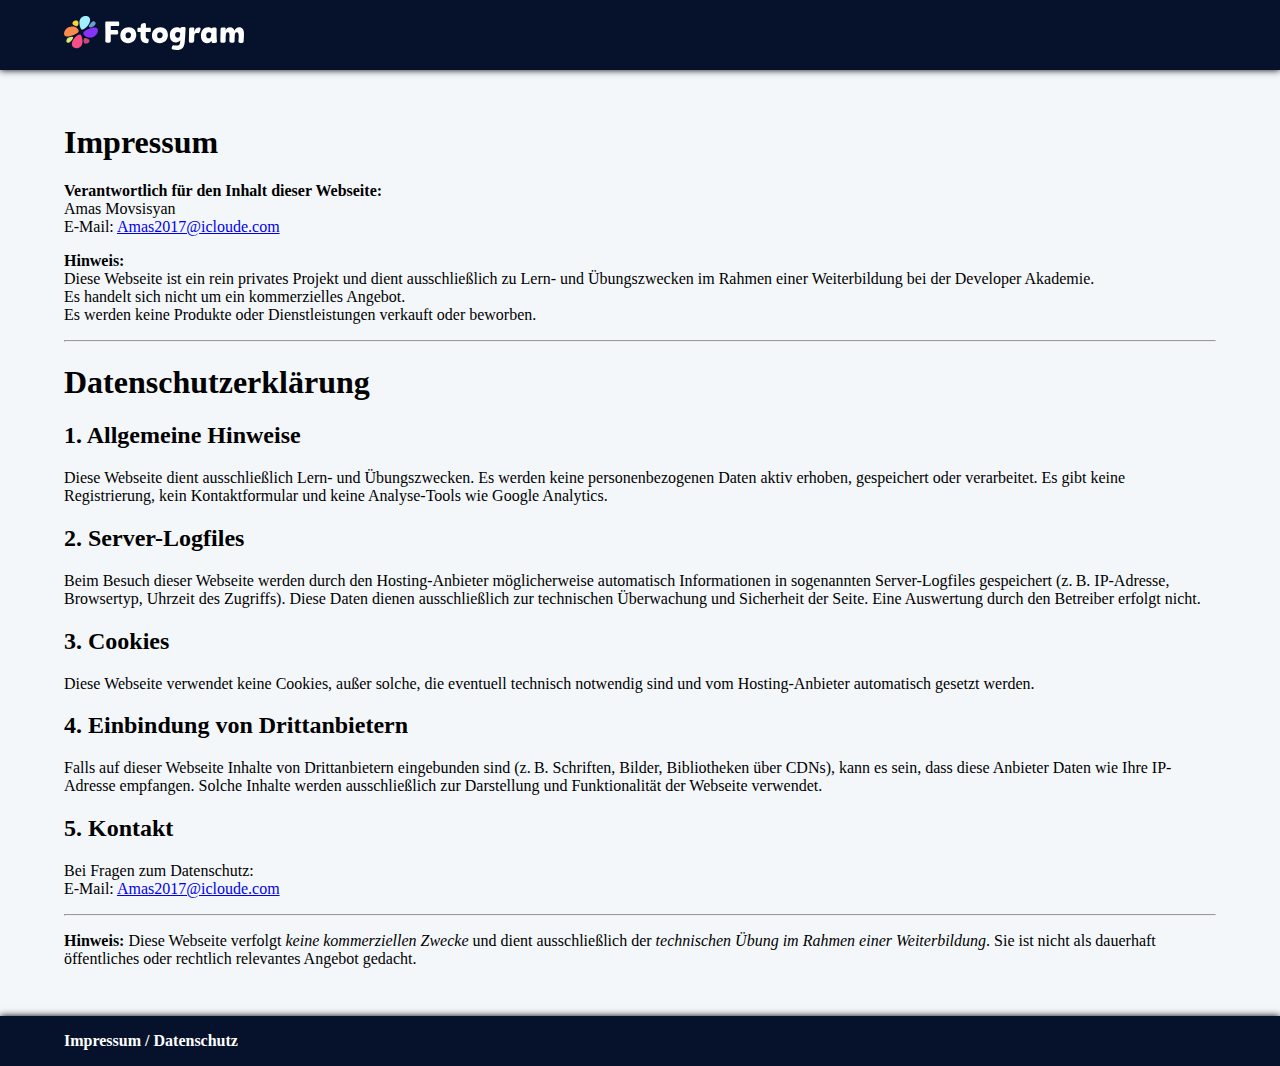
<file: impressum.html>
<!DOCTYPE html>
<html lang="en">

<head>
    <meta charset="UTF-8">
    <meta name="viewport" content="width=device-width, initial-scale=1.0">
    <title>Impressum</title>
    <link rel="stylesheet" href="./impressum_styles.css">
    <link rel="icon" type="image/x-icon" href="./img/favicon.svg">
</head>

<body>

  <header>
    <div class="limitation"> 
    <a href="./index.html">
      <img src="./img/Fotogram_Logo.svg" alt="Logo" class="logo" />
    </a>
    </div>
  </header>


    <main class="main main_impressum ">
        <div class="limitation">
            <div class="text">
        <h1>Impressum</h1>
        <p><strong>Verantwortlich für den Inhalt dieser Webseite:</strong><br />
            Amas Movsisyan<br />
            E-Mail: <a href="mailto:Amas2017@icloude.com">Amas2017@icloude.com</a>
           </p>

        <p><strong>Hinweis:</strong><br />
            Diese Webseite ist ein rein privates Projekt und dient ausschließlich zu Lern- und Übungszwecken im Rahmen
            einer Weiterbildung bei der Developer Akademie.<br />
            Es handelt sich nicht um ein kommerzielles Angebot.<br />
            Es werden keine Produkte oder Dienstleistungen verkauft oder beworben.</p>

        <hr />

        <h1>Datenschutzerklärung</h1>

        <h2>1. Allgemeine Hinweise</h2>
        <p>Diese Webseite dient ausschließlich Lern- und Übungszwecken. Es werden keine personenbezogenen Daten aktiv
            erhoben, gespeichert oder verarbeitet. Es gibt keine Registrierung, kein Kontaktformular und keine
            Analyse-Tools wie Google Analytics.</p>

        <h2>2. Server-Logfiles</h2>
        <p>Beim Besuch dieser Webseite werden durch den Hosting-Anbieter möglicherweise automatisch Informationen in
            sogenannten Server-Logfiles gespeichert (z. B. IP-Adresse, Browsertyp, Uhrzeit des Zugriffs). Diese Daten
            dienen ausschließlich zur technischen Überwachung und Sicherheit der Seite. Eine Auswertung durch den
            Betreiber erfolgt nicht.</p>

        <h2>3. Cookies</h2>
        <p>Diese Webseite verwendet keine Cookies, außer solche, die eventuell technisch notwendig sind und vom
            Hosting-Anbieter automatisch gesetzt werden.</p>

        <h2>4. Einbindung von Drittanbietern</h2>
        <p>Falls auf dieser Webseite Inhalte von Drittanbietern eingebunden sind (z. B. Schriften, Bilder, Bibliotheken
            über CDNs), kann es sein, dass diese Anbieter Daten wie Ihre IP-Adresse empfangen. Solche Inhalte werden
            ausschließlich zur Darstellung und Funktionalität der Webseite verwendet.</p>

        <h2>5. Kontakt</h2>
        <p>Bei Fragen zum Datenschutz:<br />
            E-Mail: <a href="mailto:Amas2017@icloude.com">Amas2017@icloude.com</a></p>

        <hr />

        <p><strong>Hinweis:</strong> Diese Webseite verfolgt <em>keine kommerziellen Zwecke</em> und dient
            ausschließlich der <em>technischen Übung im Rahmen einer Weiterbildung</em>. Sie ist nicht als dauerhaft
            öffentliches oder rechtlich relevantes Angebot gedacht.</p>
            </div>
</div>
    </main>

     <footer>
    <div class="limitation">
    <a class="impressum" href="./impressum.html">Impressum / Datenschutz</a></div>
  </footer>

</body>

</html>
</file>
<file: impressum_styles.css>
html, body {
  height: 100%;
  margin:0;     
}

body{
    background-color:#F4F7FA;
    margin: 0;
    padding: 0;
    font-family: 'Baloo 2', cursive;
    display: flex;
    flex-direction: column;
    min-height: 100vh;
}

.limitation{
  max-width: 1440px;
  margin: auto;
}

/* Header part */

header{

    background-color: #06122c;
    padding-top: 16px;
    padding-bottom: 16px;
    box-shadow: 0px 0px 7px black;
}

.logo{
    width: 180px;
    height: auto;
    margin-left: 64px;
    margin-right: 64px;
}

/* Header part ends here */


/* the headlining starts here */

.headlining{
    display: flex;
    justify-content: center;
    align-items: center;
    color: #06122C;
    font-weight: bold;
    margin-block-start: 0em;
    margin-block-end: 0em;
    margin-top: 64px;
    margin-bottom: 64px;
}

/* the headlining ends here */

/* The image section starts here */

.main_impressum{
    flex: 1;
    margin-left: 64px;
    margin-right: 64px;
    margin-top: 32px;
    margin-bottom: 32px;
    
}

.text{
    margin-left: 64px;
    margin-right: 64px;
}

/* The image section ends here */

footer{
    background-color: #06122c;
    padding-top: 16px;
    padding-bottom: 16px;
    box-shadow: 0px 0px 7px black;
  
  
}

.impressum{
    text-decoration: none;
    color: white;
    font-weight: 700;
    margin-left: 64px;
    margin-right: 64px;
    
}

@media (max-width:1920px) {

    .text{
    margin-left: 0px;
    margin-right: 0px;
}

    
}

@media (max-width:480px) {

    footer{
        justify-content: center;
    }
    
}

@media (max-width:444px) {

 h1{
    font-size: 24px;
 }

.logo{
    width: 160px;
    height: auto;
}
    


.main_impressum {
    flex: 1;
    margin-left: 64px;
    margin-right: 64px;
    margin-top: 32px;
    margin-bottom: 32px;
}

}


@media (max-width:376px) {

 h1{
    font-size: 18px;
 }

.footer{
        justify-content: center;
    }

    .impressum{
        font-size: 16px;
        text-align: center;
        padding: 0;
        margin-right: 16px;
    }
}
</file>
